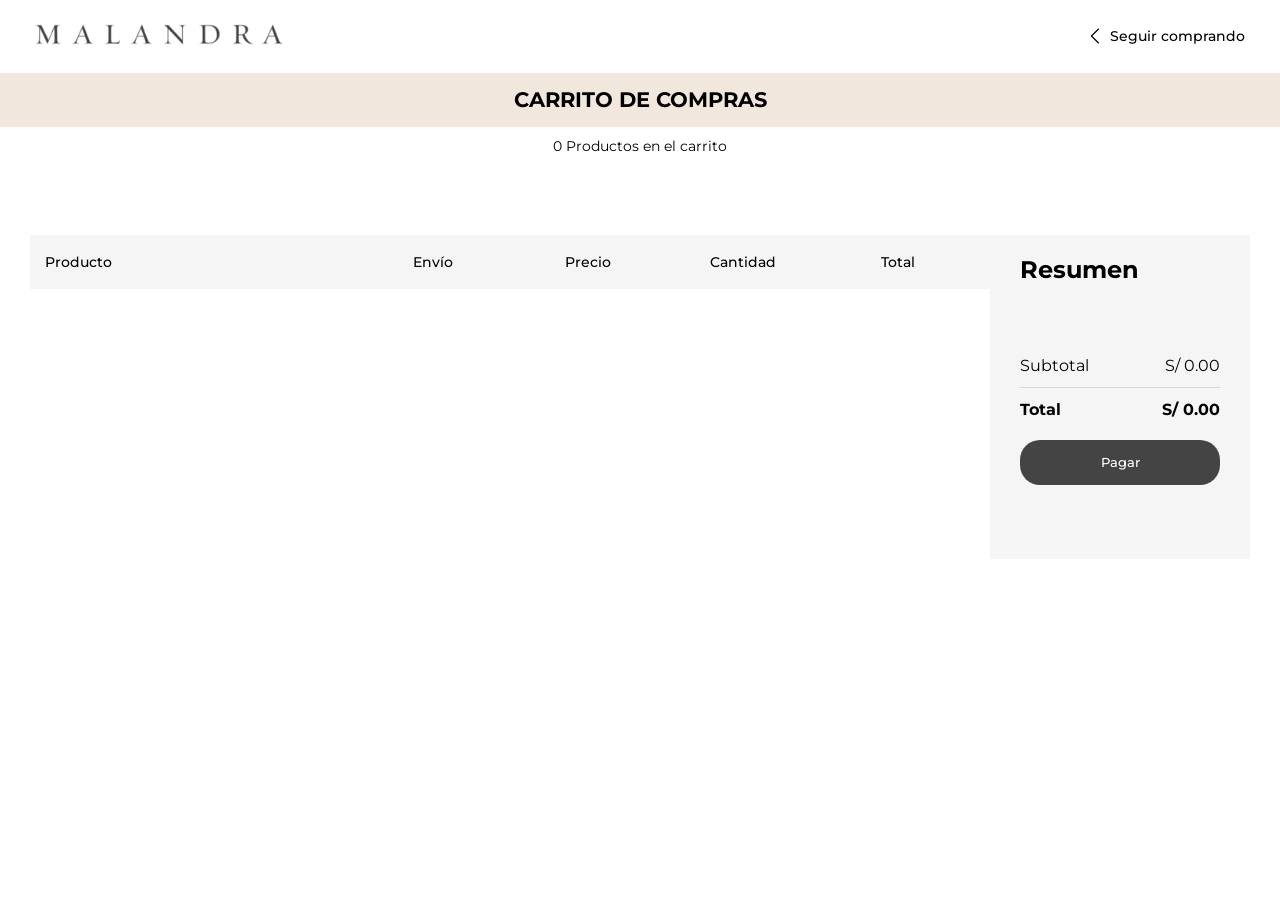
<file: pages/cart-summary/cart-summary.html>
<!DOCTYPE html>
<html lang="en">
<head>
	<meta charset="UTF-8">
	<meta name="viewport" content="width=device-width, initial-scale=1.0">
	<title>Cart Summary Malandra</title>

	<link rel = "stylesheet" href = "cart-summary.css">

   <!--FONT Montserrat-->
  <link rel="preconnect" href="https://fonts.googleapis.com">
  <link rel="preconnect" href="https://fonts.gstatic.com" crossorigin>
  <link href="https://fonts.googleapis.com/css2?family=Cormorant+Garamond:ital,wght@0,300..700;1,300..700&family=Montserrat:ital,wght@0,100..900;1,100..900&family=Poppins:ital,wght@0,100;0,200;0,300;0,400;0,500;0,600;0,700;0,800;0,900;1,100;1,200;1,300;1,400;1,500;1,600;1,700;1,800;1,900&display=swap" rel="stylesheet">
</head>
<body>
  <header class = "page-header">  
    <a href ="../../index.html">
      <img class = "logo-malandra" src="../../assets/LogoMalandra.webp" alt = "logo-malandra"/>
    </a>  
    
		<button class="right-header">
			<img src="../../assets/arrow_back_ios_24dp_000000_FILL0_wght200_GRAD0_opsz24.svg" alt = "arrow-back-black-icon">
			<span><a href="http://127.0.0.1:5500/index.html">Seguir comprando</a></span>
		</button>
  </header>	

	<div class = "cart-header">
		<div class = "cart-tittle">
			<h2>CARRITO DE COMPRAS</h2>
		</div>
		<span class = "cart-count">1 Producto en el carrito</span>
	</div>

	<div class = "cart-page">
		<div id="cart-table">
			<!--CAMPOS DE LA TABLA-->
    <div class="cart-header-row">
        <span>Producto</span>
        <span>Envío</span>
        <span>Precio</span>
        <span>Cantidad</span>
        <span>Total</span>
    </div>

			<div id = "cart-items-container">

			</div>
		</div>
		<!--CART SUMMARY PART -->
		<div class="cart-summary">
    	<h2>Resumen</h2>

    	<div class="summary-row">
      	<span>Subtotal</span>
      	<span id="subtotal">S/ 0.00</span>
    	</div>

    	<div class="summary-row-total">
      	<strong>Total</strong>
      	<strong id="total">S/ 0.00</strong>
    	</div>

    	<button id="btn-pay">Pagar</button>
  	</div>

	</div>

	<div class="payment-overlay" id="payment-overlay">
    <div class="payment-modal">
      <img src="../../assets/check_circle.png"/>		
      <h3>¡Pago exitoso!</h3>
      <p>Su transacción ha sido completada</p>
      <button id="btn-done"> Aceptar</button>
      <a href="../../index.html">Seguir comprando</a>
    </div>
</div>
  <script src ="cart-summary.js"></script>
	
</body>
</html>
</file>
<file: pages/cart-summary/cart-summary.css>
* {
  font-family: 'Montserrat';
  margin: 0;
  padding: 0;
  box-sizing: border-box;
}

.page-header {
  padding: 20px 35px;
  display: flex;
  justify-content: space-between;
}

.logo-malandra { width: 250px; }

.right-header {
  display: flex;
  justify-content: center;
  align-items: center;
  border: none;
  background-color: transparent;
  cursor: pointer;
  user-select: none;
}
.right-header img { width: 20px; }
.right-header a {
  font-weight: 500;
  font-size: 14px;
  text-decoration: none;
  color: black;
}

/* CART HEADER */
.cart-header {
  display: flex;
  flex-direction: column;
  gap: 10px;
}
.cart-tittle {
  background-color: rgb(241, 231, 221);
  height: 6vh;
  display: flex;
  justify-content: center;
  align-items: center;
  font-size: 14px;
}
.cart-count {
  display: flex;
  align-items: center;
  justify-content: center;
  font-size: 14px;
}

/* CART PAGE */
.cart-page {
  display: flex;
  justify-content: space-evenly;
  padding: 80px 30px;
}


.cart-header-row,
.cart-item-row {
  width: 60rem;
  display: grid;
  grid-template-columns: 2fr 1fr 1fr 1fr 1fr;
  align-items: center;
  padding: 0 15px;
}

.cart-header-row {
  height: 6vh;
  background-color: #f5f5f5;
}

.cart-item-row {
  padding: 20px 15px;
  border-bottom: 1px solid #e8e8e8;
}

.cart-header-row span {
  font-weight: 500;
  font-size: 14px;
  text-align: center;
}

/* Primera columna a la izquierda */
.cart-header-row span:first-child { text-align: left; }

/* FILAS DE PRODUCTO */
.item-producto {
  display: flex;
  align-items: center;
  gap: 14px;
}
.item-producto img {
  width: 60px;
  height: 60px;
  object-fit: contain;
}
.item-producto span {
  font-size: 12px;
  font-weight: 500;
  text-transform: uppercase;
}

.item-envio,
.item-precio,
.item-cantidad,
.item-total {
  text-align: center;
  font-size: 13px;
}
.item-envio    { color: rgb(80, 80, 80); }
.item-total    { font-weight: 500; }

/* CART SUMMARY */
.cart-summary {
  background-color: #f5f5f5;
  width: 26rem;
  height: 36vh;
  padding: 20px 30px;
  display: flex;
  flex-direction: column;
  gap: 12px;
}
.cart-summary h2 { padding-bottom: 60px; }

.summary-row {
  display: flex;
  justify-content: space-between;
  align-items: center;
  border-bottom: 1px solid #d6d6d6;
  padding-bottom: 12px;
}
.summary-row-total {
  display: flex;
  justify-content: space-between;
  align-items: center;
  padding-bottom: 9px;
}

#btn-pay {
  border: none;
  background-color: #444444;
  height: 5vh;
  border-radius: 20px;
  color: white;
  font-weight: 500;
  cursor: pointer;
}

/* PAYMENT OVERLAY */
.payment-overlay {
  position: fixed;
  top: 0; left: 0;
  width: 100%; height: 100%;
  background: rgba(0,0,0,0.5);
  display: none;
  justify-content: center;
  align-items: center;
}
.payment-modal {
  position: absolute;
  top: 50%; left: 50%;
  transform: translate(-50%, -50%);
  background: white;
  width: 23rem;
  height: 35vh;
  padding: 10px;
  border-radius: 10px;
  display: flex;
  gap: 10px;
  flex-direction: column;
  justify-content: center;
  align-items: center;
}
.payment-modal a  { color: black; font-size: 12px; }
.payment-modal img { width: 18%; }
.payment-modal p  { font-size: 14px; padding-bottom: 10px; }

#btn-done {
  background-color: #444444;
  color: white;
  width: 15rem;
  height: 4vh;
  border-radius: 14px;
  border: none;
  cursor: pointer;
}
</file>
